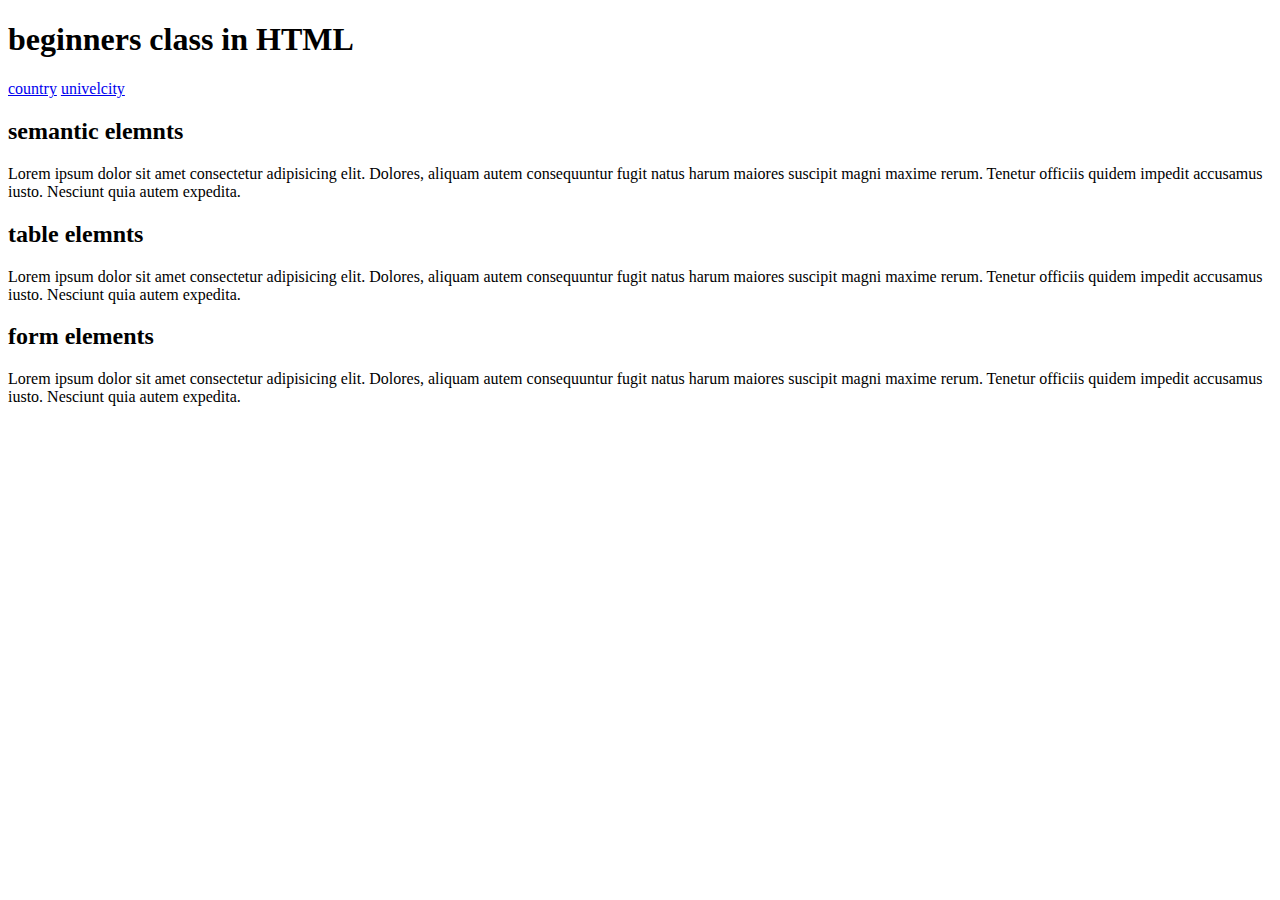
<file: index.html>
<!DOCTYPE html>
<html lang="en">
<head>
    <meta charset="UTF-8">
    <meta name="viewport" content="width=device-width, initial-scale=1.0">
    <title>first class in HTML</title>
</head>
<body>
    <h1>beginners class in HTML</h1>
    <section>
        <a href="./COUNTRY.html" title="my Ccountry" target="_blank">country</a>
        <a href="https://univelcity.com" title="univelcity" target="_blank">univelcity</a>
        <h2>semantic elemnts</h2>
        <p>Lorem ipsum dolor sit amet consectetur adipisicing elit. Dolores, aliquam autem consequuntur fugit natus harum maiores suscipit magni maxime rerum. Tenetur officiis quidem impedit accusamus iusto. Nesciunt quia autem expedita.</p>
    </section>
    <section>
        <h2>table elemnts</h2>
        <p>Lorem ipsum dolor sit amet consectetur adipisicing elit. Dolores, aliquam autem consequuntur fugit natus harum maiores suscipit magni maxime rerum. Tenetur officiis quidem impedit accusamus iusto. Nesciunt quia autem expedita.</p>
    </section>
    <section>
        <h2>form elements</h2>
        <p>Lorem ipsum dolor sit amet consectetur adipisicing elit. Dolores, aliquam autem consequuntur fugit natus harum maiores suscipit magni maxime rerum. Tenetur officiis quidem impedit accusamus iusto. Nesciunt quia autem expedita.</p>
    </section>
</body>
</html>
</file>
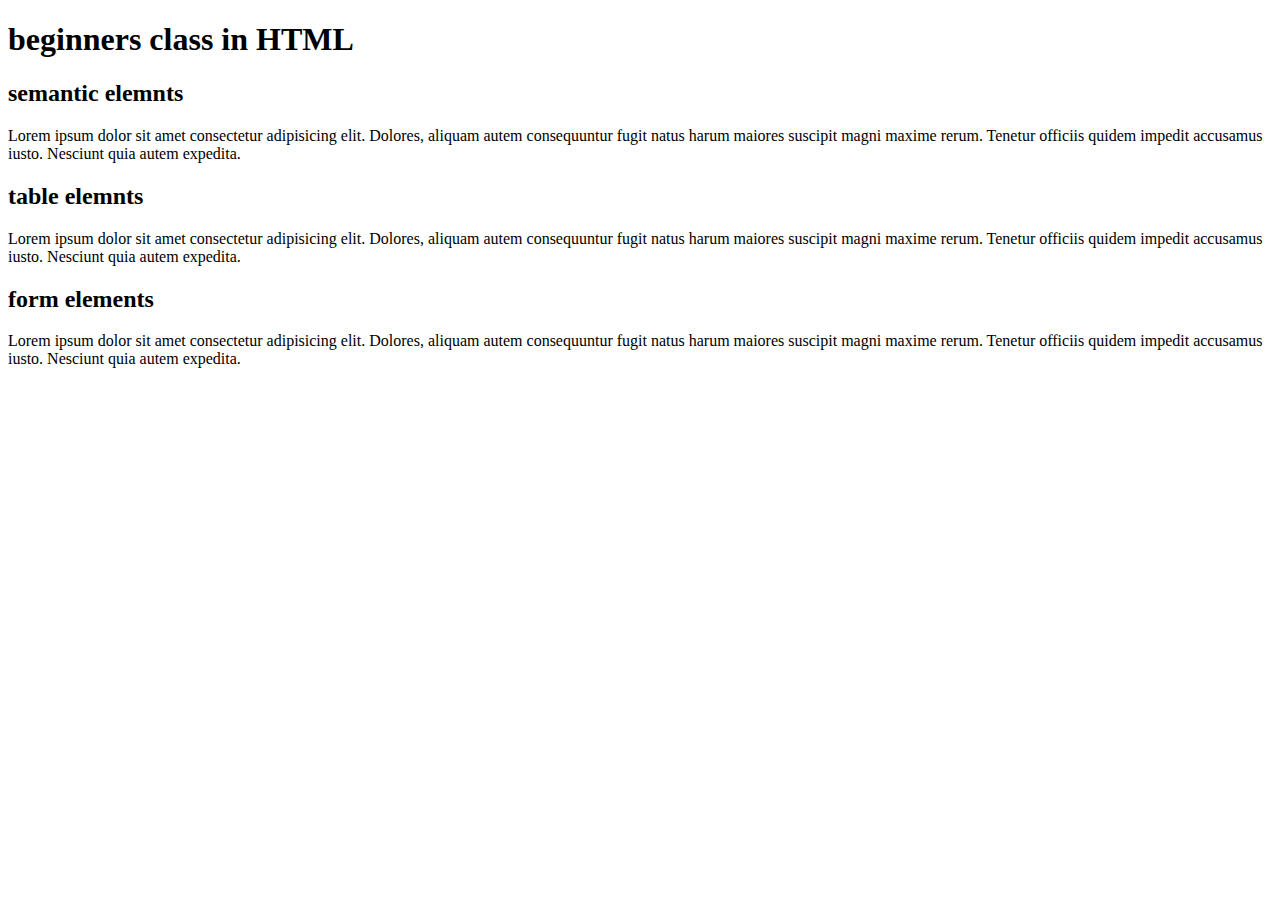
<file: FIRST CLASS.html>
<!DOCTYPE html>
<html lang="en">
<head>
    <meta charset="UTF-8">
    <meta name="viewport" content="width=device-width, initial-scale=1.0">
    <title>first class in HTML</title>
</head>
<body>
    <h1>beginners class in HTML</h1>
    <section>
        <h2>semantic elemnts</h2>
        <p>Lorem ipsum dolor sit amet consectetur adipisicing elit. Dolores, aliquam autem consequuntur fugit natus harum maiores suscipit magni maxime rerum. Tenetur officiis quidem impedit accusamus iusto. Nesciunt quia autem expedita.</p>
    </section>
    <section>
        <h2>table elemnts</h2>
        <p>Lorem ipsum dolor sit amet consectetur adipisicing elit. Dolores, aliquam autem consequuntur fugit natus harum maiores suscipit magni maxime rerum. Tenetur officiis quidem impedit accusamus iusto. Nesciunt quia autem expedita.</p>
    </section>
    <section>
        <h2>form elements</h2>
        <p>Lorem ipsum dolor sit amet consectetur adipisicing elit. Dolores, aliquam autem consequuntur fugit natus harum maiores suscipit magni maxime rerum. Tenetur officiis quidem impedit accusamus iusto. Nesciunt quia autem expedita.</p>
    </section>
</body>
</html>
</file>
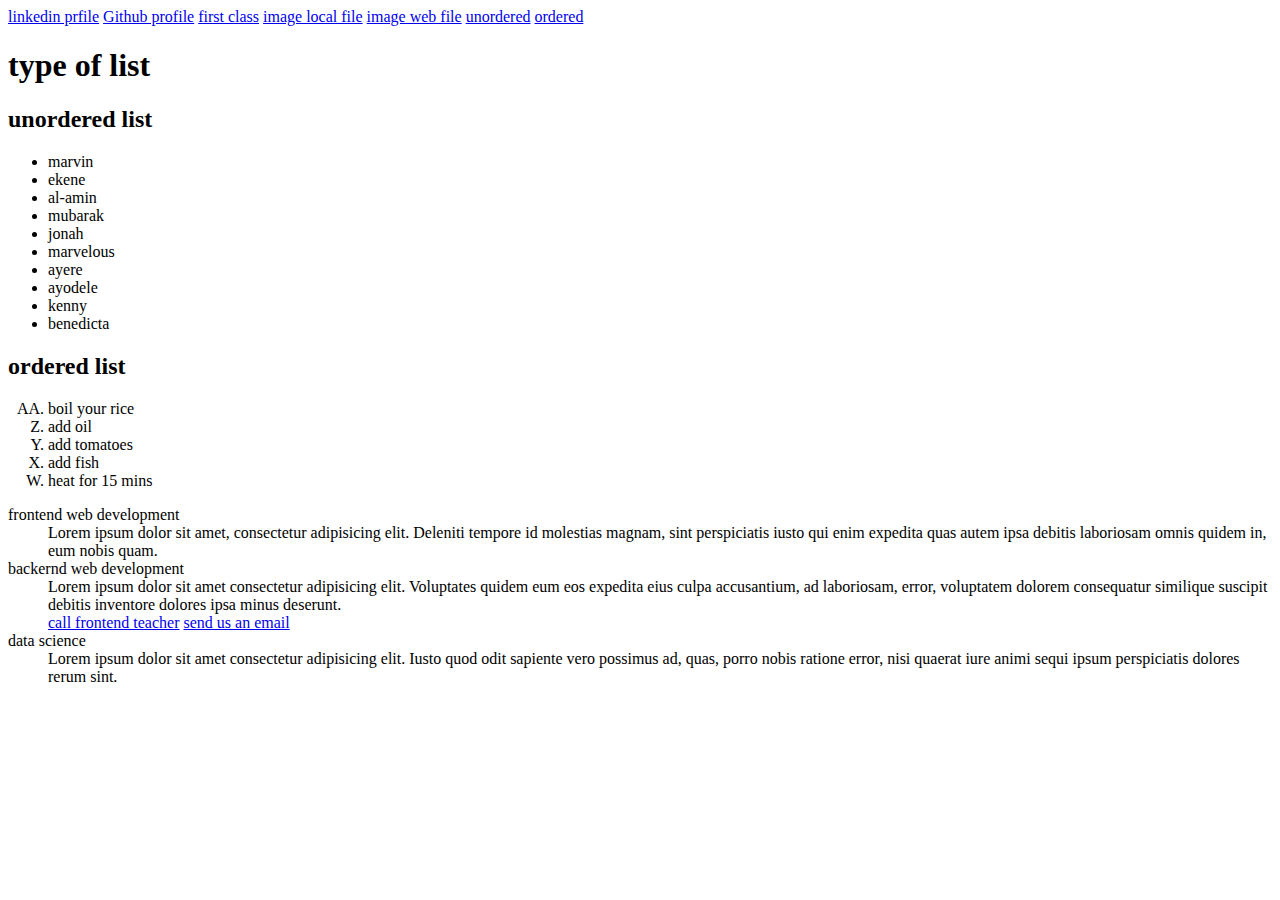
<file: list.html>
<!DOCTYPE html>
<html lang="en">
<head>
    <meta charset="UTF-8">
    <meta name="viewport" content="width=device-width, initial-scale=1.0">
    <title>list</title>
</head>
<body>
    <section>
        <a href="https://www.linkedin.com/in/monye-caleb-a8699a115/" title="ayere's linkedin page" target="_blank">linkedin prfile</a>
        <a href="https://github.com/Ayere01/frontendweek1" title="ayere's Gibhub" target="_blank" >Github profile</a>
        <a href="./FIRST CLASS.html" title="ayere's first class" target="_blank"> first class</a>
        <a href="./Unknown.jpeg" title="ayere's local image" target="_blank">image local file</a>
        <a href="https://img.freepik.com/free-photo/painting-mountain-lake-with-mountain-background_188544-9126.jpg" title="ayere's image link" target="_blank"> image web file</a>
        <a href="#un">unordered</a>
        <a href="#or">ordered</a>
    </section>
   <h1>type of list</h1>
   <section>
    <h2 id="un">unordered list</h2>

       <ul>
           <li>marvin</li>
           <li>ekene</li>
           <li>al-amin</li>
           <li>mubarak</li>
           <li>jonah</li>
           <li>marvelous</li>
           <li>ayere</li>
           <li>ayodele</li>
           <li>kenny</li>
           <li>benedicta</li>
        </ul>
    </section>
   <section>
    <h2 id="or">ordered list</h2>
    <ol type="A" start="27" reversed>
           <li>boil your rice </li>
           <li>add oil</li>
           <li>add tomatoes</li>
           <li>add fish</li>
           <li>heat for 15 mins</li>
    </ol>
   </section>

<dl>
    <dt>frontend web development</dt>
    <dd>Lorem ipsum dolor sit amet, consectetur adipisicing elit. Deleniti tempore id molestias magnam, sint perspiciatis iusto qui enim expedita quas autem ipsa debitis laboriosam omnis quidem in, eum nobis quam.</dd>
    <dt>backernd web development</dt>
    <dd>Lorem ipsum dolor sit amet consectetur adipisicing elit. Voluptates quidem eum eos expedita eius culpa accusantium, ad laboriosam, error, voluptatem dolorem consequatur similique suscipit debitis inventore dolores ipsa minus deserunt.</dd>
    <dd>
        <a href="tel:+9095628690">call frontend teacher</a>
        <a href="mailto:ayeremonye@live.com?cc=ceo@univelcity.com&bcc=coo@mail.com&subject=application%20letter">send us an email</a>
    </dd>
    <dt>data science</dt>
    <dd>Lorem ipsum dolor sit amet consectetur adipisicing elit. Iusto quod odit sapiente vero possimus ad, quas, porro nobis ratione error, nisi quaerat iure animi sequi ipsum perspiciatis dolores rerum sint.</dd>
</dl>

</body>
</html>
</file>
